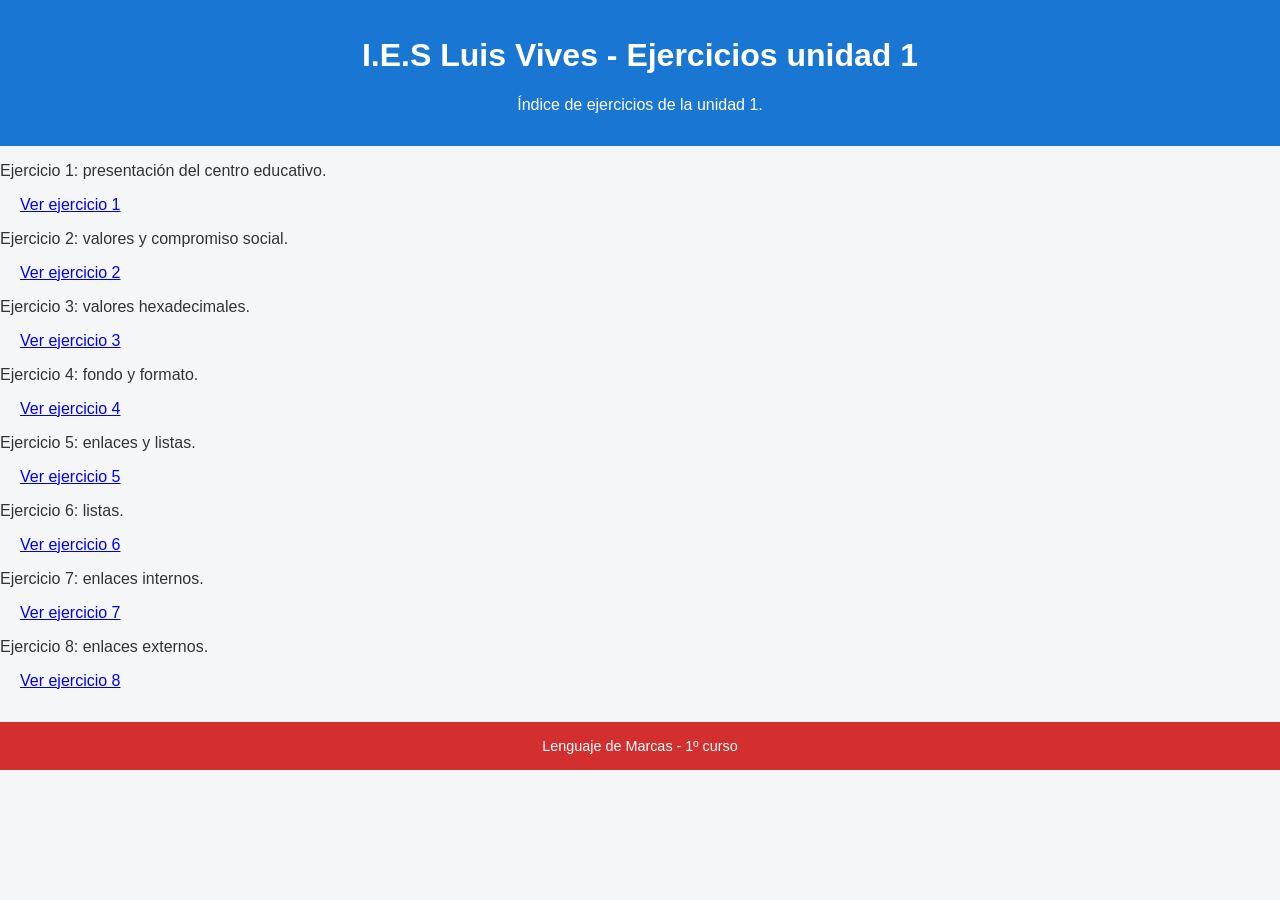
<file: Html-CSS-JavaScript/Html-CSS/CREACIÓN DE MI PRIMER ÍNDICE/index.html>
<!DOCTYPE html>
<html lang="es">
    <head>
        <meta charset="UTF-8">
        <title>ejercicios unidad 1</title>
        <link rel="stylesheet" href="css/estilos.css">
    </head>
    <body>
        <header>
            <h1>I.E.S Luis Vives - Ejercicios unidad 1</h1>
            <p>Índice de ejercicios de la unidad 1.</p>
        </header>
        <main>
            <section>
                <article>
                    <p>Ejercicio 1: presentación del centro educativo.</p>
                    <a href="ejercicio-1.html">Ver ejercicio 1</a>
                </article>
            </section>
            <section>
                <article>
                    <p>Ejercicio 2: valores y compromiso social.</p>
                    <a href="ejercicio-2.html">Ver ejercicio 2</a>
                </article>
            </section>
            <section>
                <article>
                    <p>Ejercicio 3: valores hexadecimales.</p>
                    <a href="ejercicio-3.html">Ver ejercicio 3</a>
                </article>
            </section>
            <section>
                <article>
                    <p>Ejercicio 4: fondo y formato.</p>
                    <a href="ejercicio-4.html">Ver ejercicio 4</a>
                </article>
            </section>
            <section>
                <article>
                    <p>Ejercicio 5: enlaces y listas.</p>
                    <a href="ejercicio-5.html">Ver ejercicio 5</a>
                </article>
            </section>
            <section>
                <article>
                    <p>Ejercicio 6: listas.</p>
                    <a href="ejercicio-6.html">Ver ejercicio 6</a>
                </article>
            </section>
            <section>
                <article>
                    <p>Ejercicio 7: enlaces internos.</p>
                    <a href="ejercicio-7.html">Ver ejercicio 7</a>
                </article>
            </section>
            <section>
                <article>
                    <p>Ejercicio 8: enlaces externos.</p>
                    <a href="ejercicio-8.html">Ver ejercicio 8</a>
                </article>
            </section>
        </main>
        <footer>
            <p>Lenguaje de Marcas - 1º curso</p>
            
        </footer>
    </body>
</html>
</file>
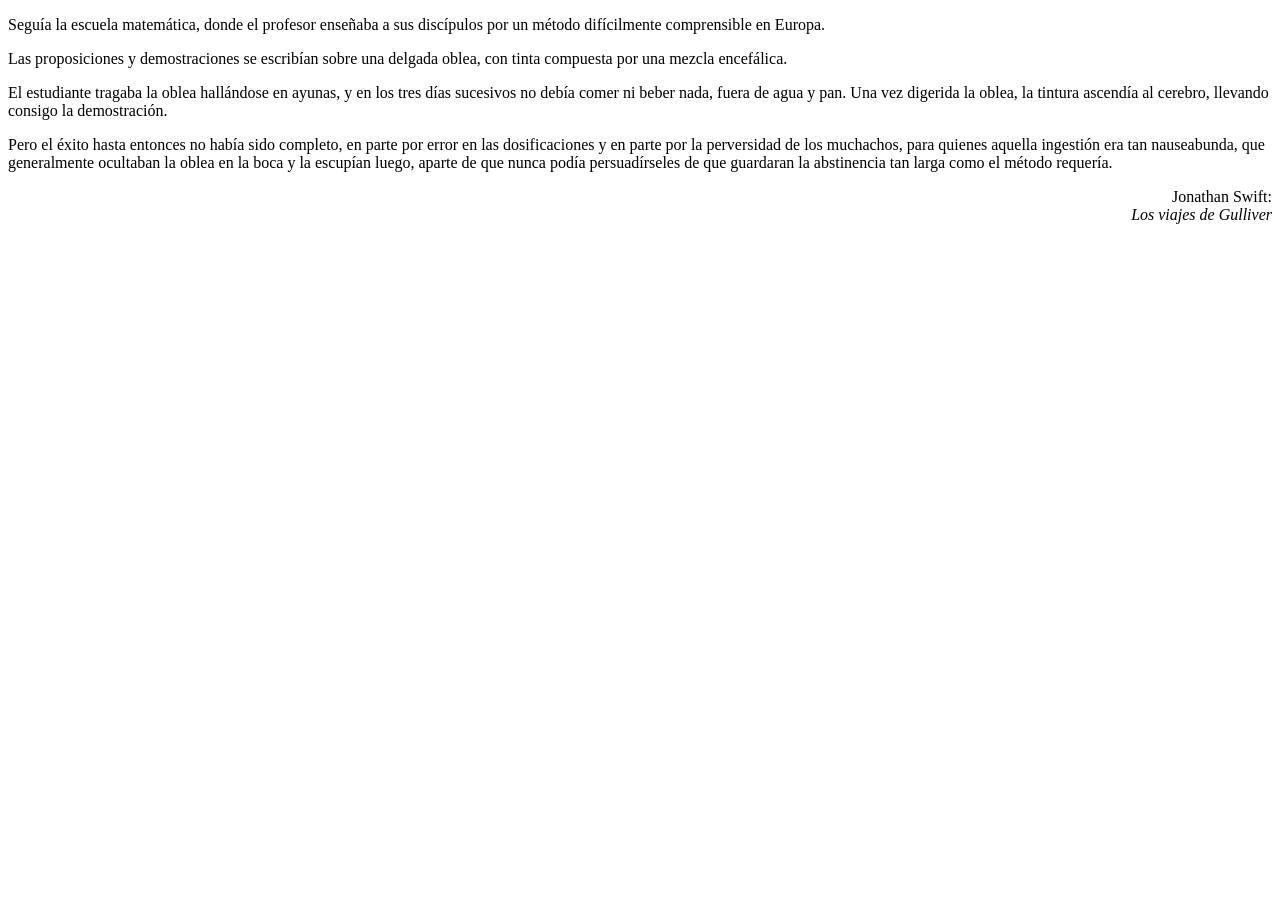
<file: Html-CSS-JavaScript/Html-CSS/CREACIÓN DE MI PRIMER ÍNDICE/ejercicio-1.html>
<!DOCTYPE html>
<html>
<head>
    <meta charset="UTF-8">
    <title>Actividad 1 - Formateo con párrafos</title>
</head>
<body>
    <p>Seguía la escuela matemática, donde el profesor enseñaba a sus discípulos por un método difícilmente comprensible en Europa.</p>
    <p>Las proposiciones y demostraciones se escribían sobre una delgada oblea, con tinta compuesta por una mezcla encefálica.</p>
    <p>El estudiante tragaba la oblea hallándose en ayunas, y en los tres días sucesivos no debía comer ni beber nada, fuera de agua y pan. Una vez digerida la oblea, la tintura ascendía al cerebro, llevando consigo la demostración.</p>
    <p>Pero el éxito hasta entonces no había sido completo, en parte por error en las dosificaciones y en parte por la perversidad de los muchachos, para quienes aquella ingestión era tan nauseabunda, que generalmente ocultaban la oblea en la boca y la escupían luego, aparte de que nunca podía persuadírseles de que guardaran la abstinencia tan larga como el método requería.</p>
    <p style="text-align: right;">Jonathan Swift:<br><i>Los viajes de Gulliver</i></p>
</body>
</html>
</file>
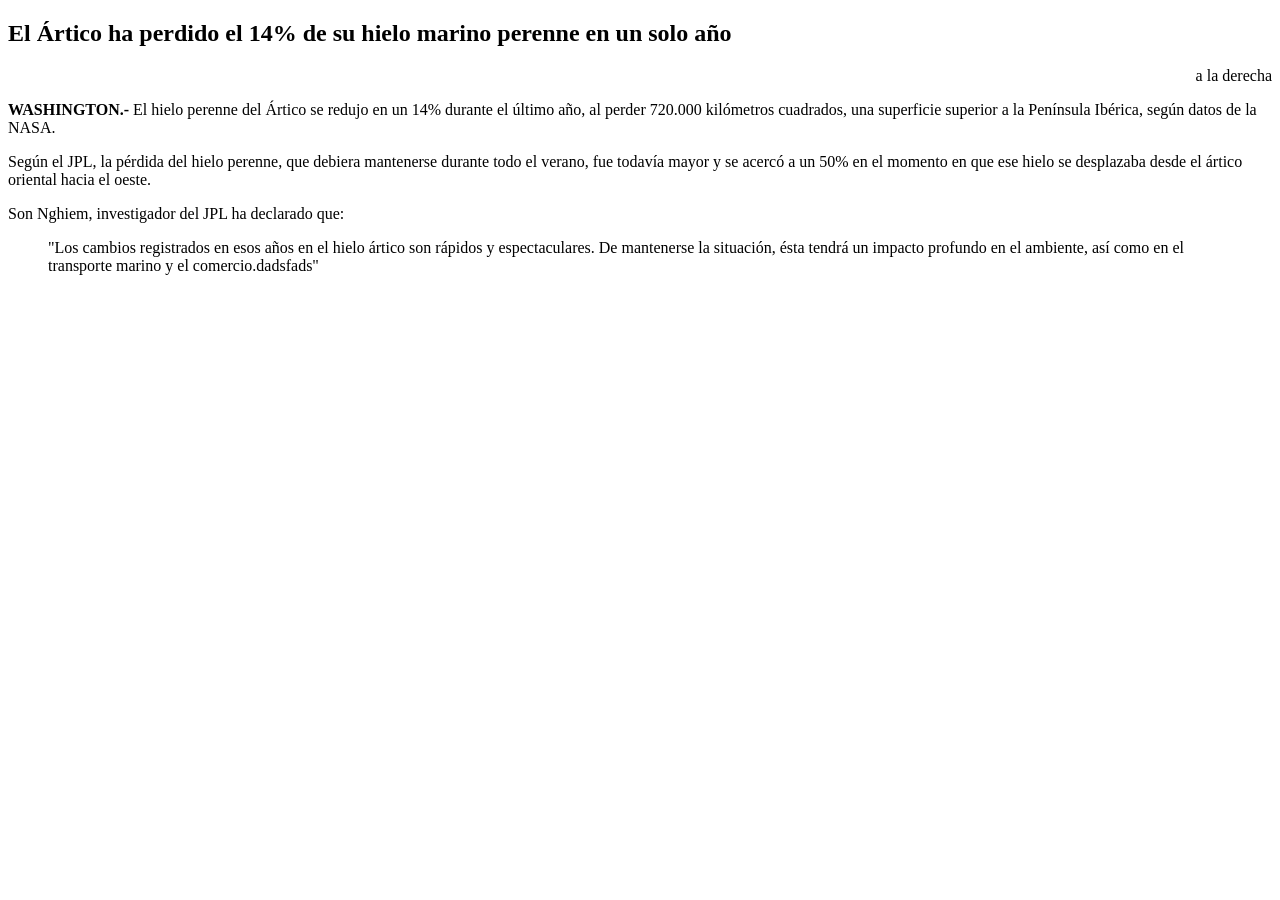
<file: Html-CSS-JavaScript/Html-CSS/CREACIÓN DE MI PRIMER ÍNDICE/ejercicio-2.html>
<!DOCTYPE html>
<html lang="es">
<head>
    <meta charset="UTF-8">
    <title>Actividad 2 - Texto, citas y alineación</title>
</head>
<body>
    <h2>El Ártico ha perdido el 14% de su hielo marino perenne en un solo año</h2>
    <p style="text-align: right;">a la derecha</p>
    <p><b>WASHINGTON.-</b> El hielo perenne del Ártico se redujo en un 14% durante el último año, al perder 720.000 kilómetros cuadrados, una superficie superior a la Península Ibérica, según datos de la NASA.</p>
    <p>Según el JPL, la pérdida del hielo perenne, que debiera mantenerse durante todo el verano, fue todavía mayor y se acercó a un 50% en el momento en que ese hielo se desplazaba desde el ártico oriental hacia el oeste.</p>
    <p>Son Nghiem, investigador del JPL ha declarado que:</p>
    <blockquote>"Los cambios registrados en esos años en el hielo ártico son rápidos y espectaculares. De mantenerse la situación, ésta tendrá un impacto profundo en el ambiente, así como en el transporte marino y el comercio.dadsfads"</blockquote>
</body>
</html>
</file>
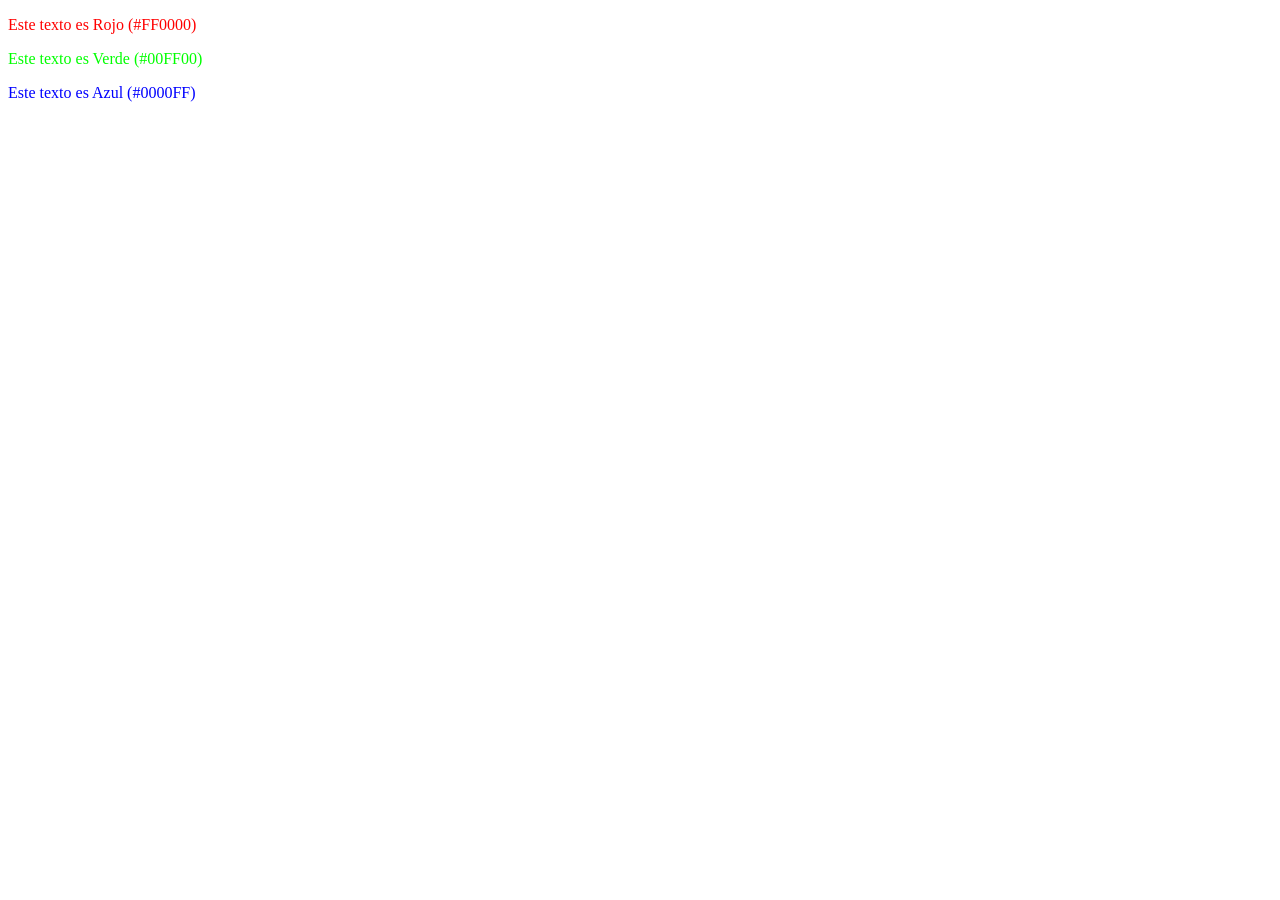
<file: Html-CSS-JavaScript/Html-CSS/CREACIÓN DE MI PRIMER ÍNDICE/ejercicio-3.html>
<!DOCTYPE html>
<html lang="es">
<head>
    <meta charset="UTF-8">
    <title>Actividad 3 - Valores Hexadecimales</title>
</head>
<body>
    <p style="color: #FF0000;">Este texto es Rojo (#FF0000)</p>
    <p style="color: #00FF00;">Este texto es Verde (#00FF00)</p>
    <p style="color: #0000FF;">Este texto es Azul (#0000FF)</p>
</body>
</html>
</file>
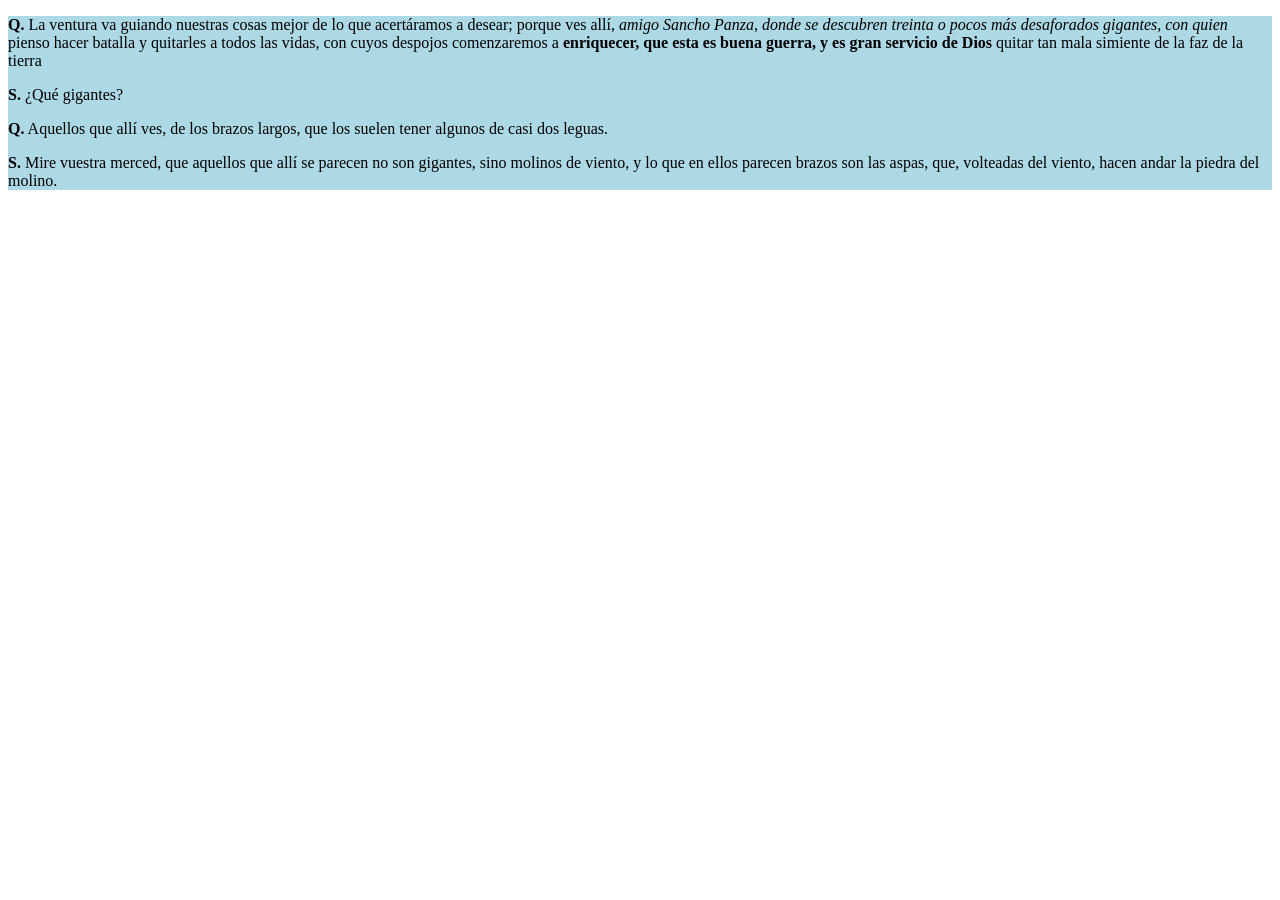
<file: Html-CSS-JavaScript/Html-CSS/CREACIÓN DE MI PRIMER ÍNDICE/ejercicio-4.html>
<!DOCTYPE html>
<html lang="es">
<head>
    <meta charset="UTF-8">
    <title>Actividad 4 - Fondo y formato</title>
</head>
<body>
    <div style="background-color: lightblue;">
        <p><b>Q.</b> La ventura va guiando nuestras cosas mejor de lo que acertáramos a desear; porque ves allí, <i>amigo Sancho Panza, donde se descubren treinta o pocos más desaforados gigantes, con quien</i> pienso hacer batalla y quitarles a todos las vidas, con cuyos despojos comenzaremos a <b>enriquecer, que esta es buena guerra, y es gran servicio de Dios</b> quitar tan mala simiente de la faz de la tierra</p>
        <p><b>S.</b> ¿Qué gigantes?</p>
        <p><b>Q.</b> Aquellos que allí ves, de los brazos largos, que los suelen tener algunos de casi dos leguas.</p>
        <p><b>S.</b> Mire vuestra merced, que aquellos que allí se parecen no son gigantes, sino molinos de viento, y lo que en ellos parecen brazos son las aspas, que, volteadas del viento, hacen andar la piedra del molino.</p>
    </div>
</body>
</html>
</file>
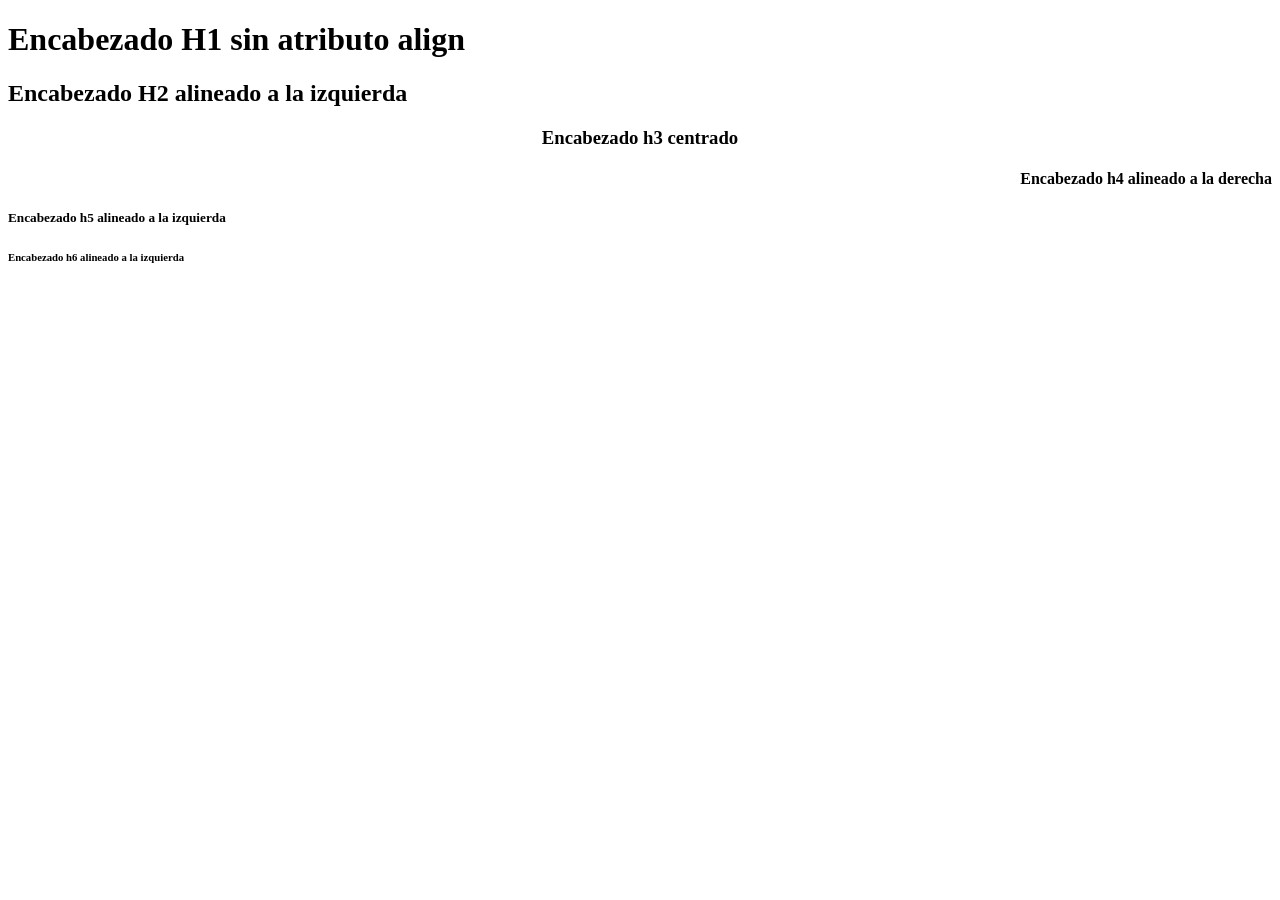
<file: Html-CSS-JavaScript/Html-CSS/CREACIÓN DE MI PRIMER ÍNDICE/ejercicio-5.html>
<!DOCTYPE html>
<html lang="es">
<head>
    <meta charset="UTF-8">
    <title>Actividad 5 - Encabezados</title>
</head>
<body>
    <h1>Encabezado H1 sin atributo align</h1>
    <h2 style="text-align: left;">Encabezado H2 alineado a la izquierda</h2>
    <h3 style="text-align: center;">Encabezado h3 centrado</h3>
    <h4 style="text-align: right;">Encabezado h4 alineado a la derecha</h4>
    <h5 style="text-align: left;">Encabezado h5 alineado a la izquierda</h5>
    <h6 style="text-align: left;">Encabezado h6 alineado a la izquierda</h6>
</body>
</html>
</file>
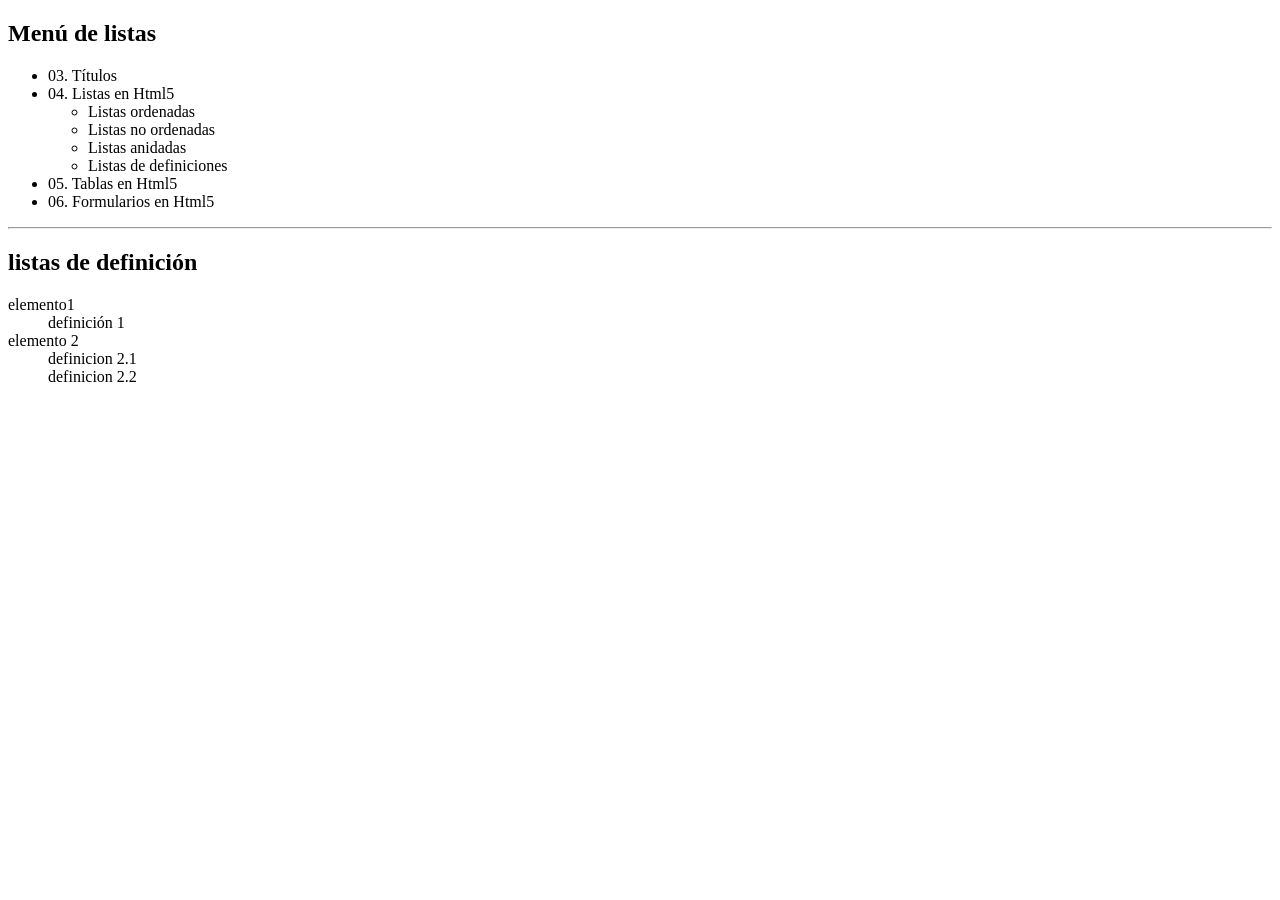
<file: Html-CSS-JavaScript/Html-CSS/CREACIÓN DE MI PRIMER ÍNDICE/ejercicio-6.html>
<!DOCTYPE html>
<html lang="es">
<head>
    <meta charset="UTF-8">
    <title>Actividad 6 - Listas</title>
</head>
<body>
    <h2>Menú de listas</h2>
    <ul>
        <li>03. Títulos</li>
        <li>04. Listas en Html5
            <ul>
                <li>Listas ordenadas</li>
                <li>Listas no ordenadas</li>
                <li>Listas anidadas</li>
                <li>Listas de definiciones</li>
            </ul>
        </li>
        <li>05. Tablas en Html5</li>
        <li>06. Formularios en Html5</li>
    </ul>
    <hr>
    <h2>listas de definición</h2>
    <dl>
        <dt>elemento1</dt>
        <dd>definición 1</dd>
        <dt>elemento 2</dt>
        <dd>definicion 2.1</dd>
        <dd>definicion 2.2</dd>
    </dl>
</body>
</html>
</file>
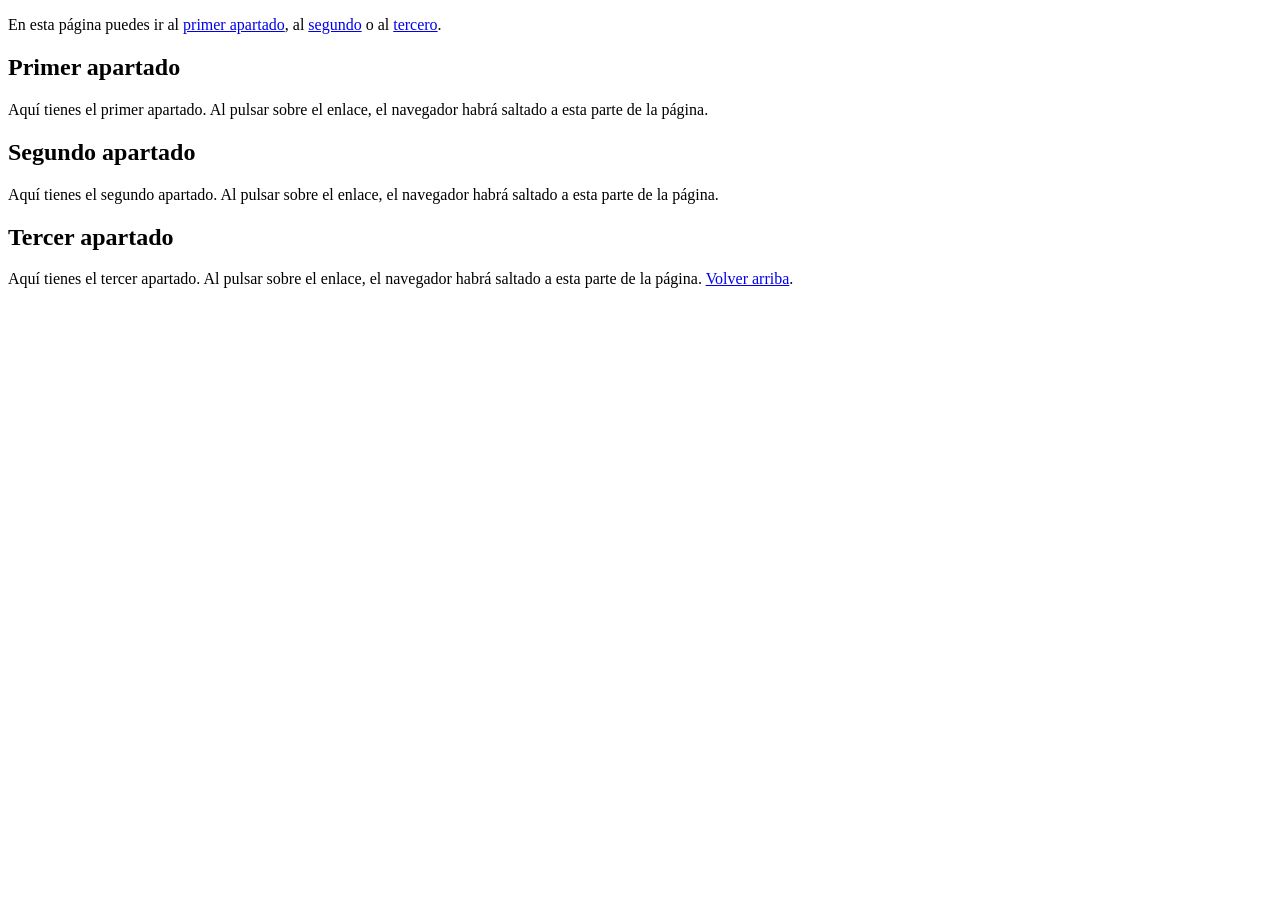
<file: Html-CSS-JavaScript/Html-CSS/CREACIÓN DE MI PRIMER ÍNDICE/ejercicio-7.html>
<!DOCTYPE html>
<html lang="es">
<head>
    <meta charset="UTF-8">
    <title>Actividad 7 - Enlaces Internos</title>
</head>
<body>
    <p>En esta página puedes ir al <a href="#primer">primer apartado</a>, al <a href="#segundo">segundo</a> o al <a href="#tercero">tercero</a>.</p>
    
    <h2 id="primer">Primer apartado</h2>
    <p>Aquí tienes el primer apartado. Al pulsar sobre el enlace, el navegador habrá saltado a esta parte de la página.</p>
    
    <h2 id="segundo">Segundo apartado</h2>
    <p>Aquí tienes el segundo apartado. Al pulsar sobre el enlace, el navegador habrá saltado a esta parte de la página.</p>
    
    <h2 id="tercero">Tercer apartado</h2>
    <p>Aquí tienes el tercer apartado. Al pulsar sobre el enlace, el navegador habrá saltado a esta parte de la página. <a href="#">Volver arriba</a>.</p>
</body>
</html>
</file>
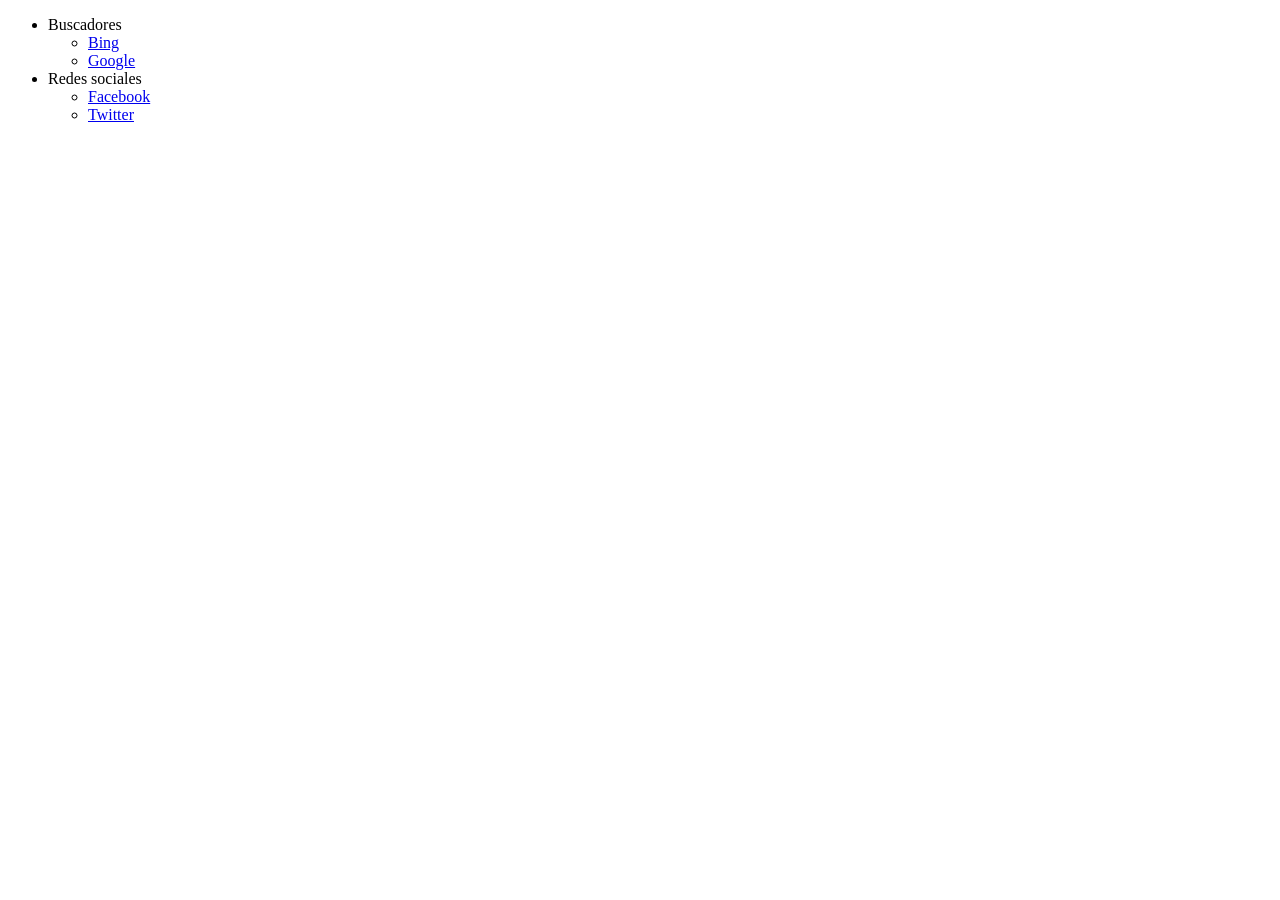
<file: Html-CSS-JavaScript/Html-CSS/CREACIÓN DE MI PRIMER ÍNDICE/ejercicio-8.html>
<!DOCTYPE html>
<html lang="es">
<head>
    <meta charset="UTF-8">
    <title>Actividad 8 - Enlaces Externos</title>
</head>
<body>
    <ul>
        <li>Buscadores
            <ul>
                <li><a href="https://www.bing.com">Bing</a></li>
                <li><a href="https://www.google.com">Google</a></li>
            </ul>
        </li>
        <li>Redes sociales
            <ul>
                <li><a href="https://www.facebook.com">Facebook</a></li>
                <li><a href="https://www.twitter.com">Twitter</a></li>
            </ul>
        </li>
    </ul>
</body>
</html>
</file>
<file: Html-CSS-JavaScript/Html-CSS/CREACIÓN DE MI PRIMER ÍNDICE/css/estilos.css>
body {
    font-family: Arial, sans-serif;
    background-color: #f4f6f8;
    color: #333;
    margin: 0;
    padding: 0;
    background-position: center;
    background-repeat: no-repeat;
    background-size: cover;
    margin: 0;
    padding: 0;
}

a{
    margin: 20px;    
}

header {
    background-color: #1976d2;
    color: #fff;
    padding: 16px 0;
    text-align: center;
}

footer {
    text-align: center;
    background-color: #d32f2f;
    color: #fff;
    padding: 16px 0;
    margin-top: 32px;
}

footer p {
    margin: 0;
    font-size: 14.4px;
}
</file>
